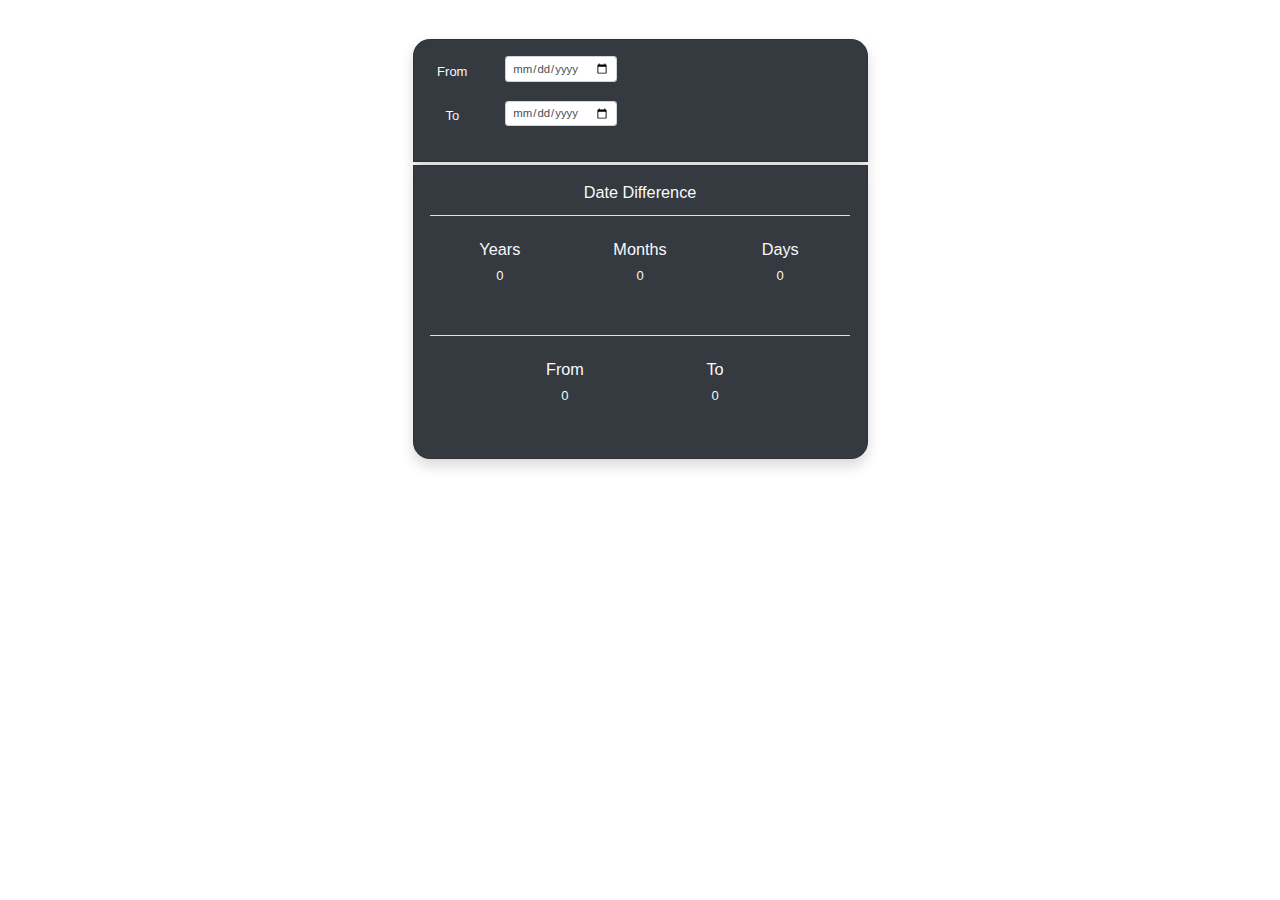
<file: index.html>
<!DOCTYPE html>
<html lang="en">
<head>
    <meta charset="UTF-8">
    <meta http-equiv="X-UA-Compatible" content="IE=edge">
    <meta name="viewport" content="width=device-width, initial-scale=1.0">
    <link rel="stylesheet" href="/bootstrap/4/css/bootstrap.min.css">
    <title>Date Calculator</title>
    <style>
        *{font-size: small;}
        .radii1{border-radius: 17px 17px 0 0;}
        .radii2{border-radius: 0 0 17px 17px;}
    </style>
</head>
<body>
    <div class="container">
        <div class="row mt-5 justify-content-center text-center">
            <div class="col-auto">
                <form>
                    <div class="card text-center shadow bg-dark text-light  radii1" style="width: 35rem;">
                        <div class="card-body">
                            <div class="form-group row">
                                <label class="col-sm-2 col-form-label h5">From</label>
                                <div class="col-auto">
                                    <input type="date" class="form-control form-control-sm" value="" id="dateFrom">
                                </div>
                            </div>
                            <div class="form-group row">
                                <label class="col-sm-2 col-form-label h5">To</label>
                                <div class="col-auto">
                                    <input type="date" value="" class="form-control form-control-sm" id="dateTo">
                                </div>
                            </div>
                        </div>
                    </div>
                </form>
            </div>
        </div>
        <div class="row justify-content-center mt-1">
            <div class="col-auto">
                <div class="card text-center shadow bg-dark text-light radii2" style="width: 35rem;">
                    <div class="card-body">
                        <h5 class="card-title">Date Difference</h5><hr class="bg-light">
                        <div class="container">
                            <div class="row justify-content-center">
                                <div class="col-md-4">
                                    <div class="alert">
                                        <h5>Years</h5>
                                        <p id="yearz">0</p>
                                    </div>
                                </div>
                                <div class="col-md-4">
                                    <div class="alert">
                                        <h5>Months</h5>
                                        <p id="monthz">0</p>
                                    </div>
                                </div>
                                <div class="col-md-4">
                                    <div class="alert">
                                        <h5>Days</h5>
                                        <p id="dayz">0</p>
                                    </div>
                                </div>
                            </div>
                        </div><hr class="bg-light">
                        <div class="row justify-content-center">
                            <div class="col-md-4">
                                <div class="alert">
                                    <h5>From</h5>
                                    <p id="fullDateFrom">0</p>
                                </div>
                            </div>
                            <div class="col-md-4">
                                <div class="alert">
                                    <h5>To</h5>
                                    <p id="fullDateTo">0</p> 
                                </div>
                            </div>
                        </div>
                    </div>
                </div>
            </div>
        </div>
    </div>
    
    <script src="/jquery/3/jquery.min.js"></script>
    <script src="/popper/2/popper.min.js"></script>
    <script src="/bootstrap/4/js/bootstrap.min.js"></script>
    <script>
        document.addEventListener("change", ChangeHandler);     

        function ChangeHandler()
        {
            var curDate = document.getElementById("dateFrom").value; // Get the start date
            var futDate = document.getElementById("dateTo").value; // Get the end date
            //
            var stat = new Date(curDate).getTime(); // Return current date in milliseconds since Jan 1 1970
            var mwisho = new Date(futDate).getTime(); // Return fut date in milliseconds since Jan 1 1970
            //
            var yearDiff = new Date(mwisho).getFullYear() - new Date(stat).getFullYear(); // Return difference between the two dates
            var monthDiff = new Date(mwisho).getMonth() - new Date(stat).getMonth(); // Return difference between the two dates
            var dayzDiff = new Date(mwisho).getDate() - new Date(stat).getDate(); // alert(dayzDiff); return; // Return difference between the two dates
            //
            if(yearDiff < 0 || monthDiff < 0 || dayzDiff < 0) {
                document.getElementById("yearz").innerHTML = Math.abs(yearDiff);            
                document.getElementById("monthz").innerHTML = Math.abs(monthDiff);            
                document.getElementById("dayz").innerHTML = Math.abs(dayzDiff);                        
            } else {
                document.getElementById("yearz").innerHTML = yearDiff;            
                document.getElementById("monthz").innerHTML = monthDiff;            
                document.getElementById("dayz").innerHTML = dayzDiff;            
            }
            //
            document.getElementById("fullDateFrom").innerHTML = curDate;
            document.getElementById("fullDateTo").innerHTML = futDate;
        }
    </script>
</body>
</html>
</file>
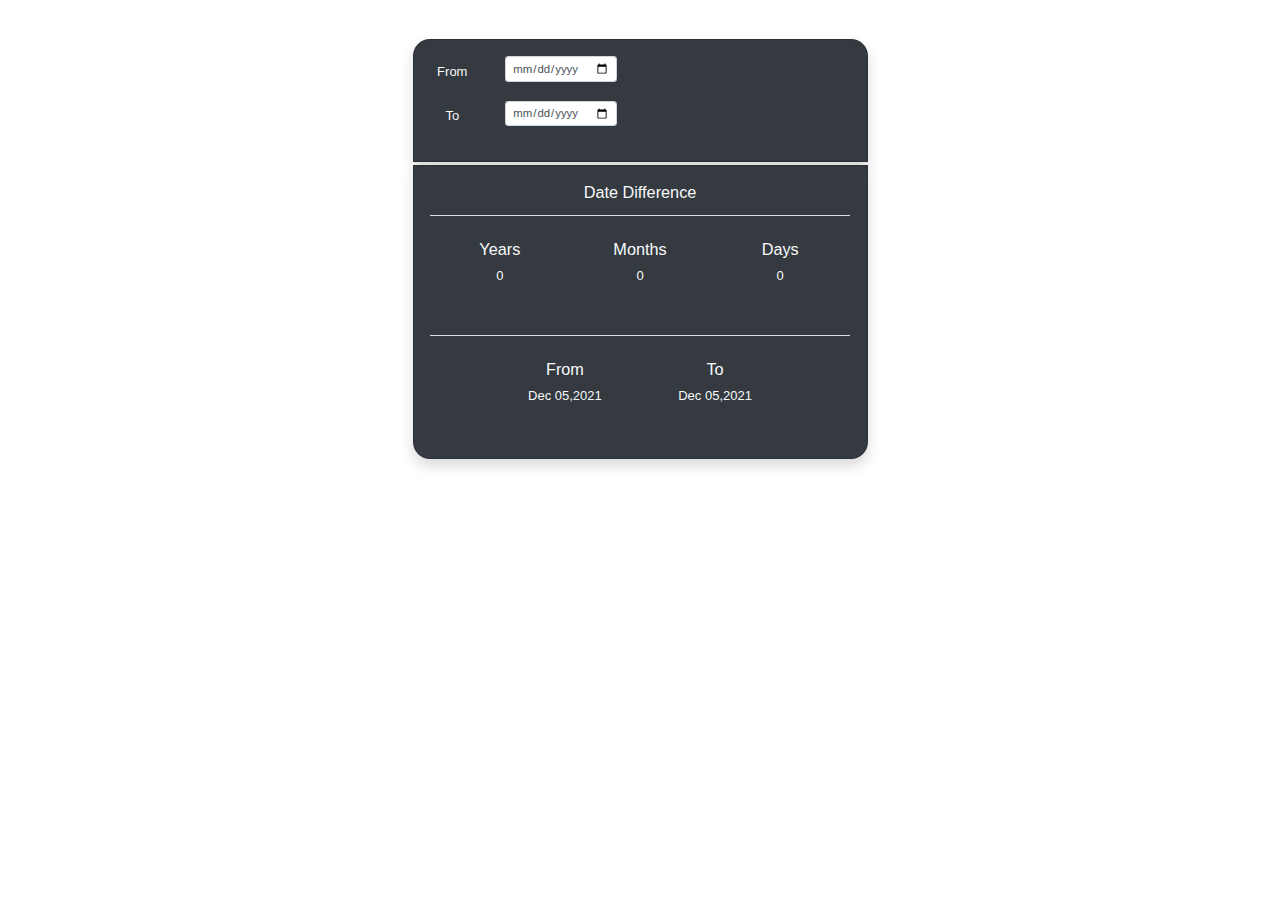
<file: datecalculator.html>
<!DOCTYPE html>
<html lang="en">
<head>
    <meta charset="UTF-8">
    <meta http-equiv="X-UA-Compatible" content="IE=edge">
    <meta name="viewport" content="width=device-width, initial-scale=1.0">
    <link rel="stylesheet" href="/bootstrap/4/css/bootstrap.min.css">
    <title>Date Calculator</title>
    <style>
        *{font-size: small;}
        .radii1{border-radius: 17px 17px 0 0;}
        .radii2{border-radius: 0 0 17px 17px;}
    </style>
</head>
<body>
    <div class="container">
        <div class="row mt-5 justify-content-center text-center">
            <div class="col-auto">
                <form>
                    <div class="card text-center shadow bg-dark text-light  radii1" style="width: 35rem;">
                        <div class="card-body">
                            <div class="form-group row">
                                <label class="col-sm-2 col-form-label h5">From</label>
                                <div class="col-auto">
                                    <input type="date" class="form-control form-control-sm" value="" id="dateFrom">
                                </div>
                            </div>
                            <div class="form-group row">
                                <label class="col-sm-2 col-form-label h5">To</label>
                                <div class="col-auto">
                                    <input type="date" value="" class="form-control form-control-sm" id="dateTo">
                                </div>
                            </div>
                        </div>
                    </div>
                </form>
            </div>
        </div>
        <div class="row justify-content-center mt-1">
            <div class="col-auto">
                <div class="card text-center shadow bg-dark text-light radii2" style="width: 35rem;">
                    <div class="card-body">
                        <h5 class="card-title">Date Difference</h5><hr class="bg-light">
                        <div class="container">
                            <div class="row justify-content-center">
                                <div class="col-md-4">
                                    <div class="alert">
                                        <h5>Years</h5>
                                        <p id="yearz">0</p>
                                    </div>
                                </div>
                                <div class="col-md-4">
                                    <div class="alert">
                                        <h5>Months</h5>
                                        <p id="monthz">0</p>
                                    </div>
                                </div>
                                <div class="col-md-4">
                                    <div class="alert">
                                        <h5>Days</h5>
                                        <p id="dayz">0</p>
                                    </div>
                                </div>
                            </div>
                        </div><hr class="bg-light">
                        <div class="row justify-content-center">
                            <div class="col-md-4">
                                <div class="alert">
                                    <h5>From</h5>
                                    <p id="fullDateFrom">Dec 05,2021</p>
                                </div>
                            </div>
                            <div class="col-md-4">
                                <div class="alert">
                                    <h5>To</h5>
                                    <p id="fullDateTo">Dec 05,2021</p>
                                </div>
                            </div>
                        </div>
                    </div>
                </div>
            </div>
        </div>
    </div>
    
    <script src="/jquery/3/jquery.min.js"></script>
    <script src="/popper/2/popper.min.js"></script>
    <script src="/bootstrap/4/js/bootstrap.min.js"></script>
    <script>
        document.addEventListener("change", ChangeHandler);

        function ChangeHandler()
        {   //var eln = event.target;
            
            var curDate = document.getElementById("dateFrom").value; // Get the start date
            var futDate = document.getElementById("dateTo").value; // Get the end date
            //
            var stat = new Date(curDate).getTime();
            var mwisho = new Date(futDate).getTime();
            var dateDiff = mwisho - stat;
            //
            dateObj = new Date(dateDiff);
            //alert("New Date"+ dateObj);
            document.getElementById("yearz").innerHTML = dateObj.getFullYear();            
            document.getElementById("monthz").innerHTML = dateObj.getMonth();            
            document.getElementById("dayz").innerHTML = dateObj.getDay();            
            //
            document.getElementById("fullDateFrom").innerHTML = curDate;
            document.getElementById("fullDateTo").innerHTML = futDate;
        }
    </script>
</body>
</html>
</file>
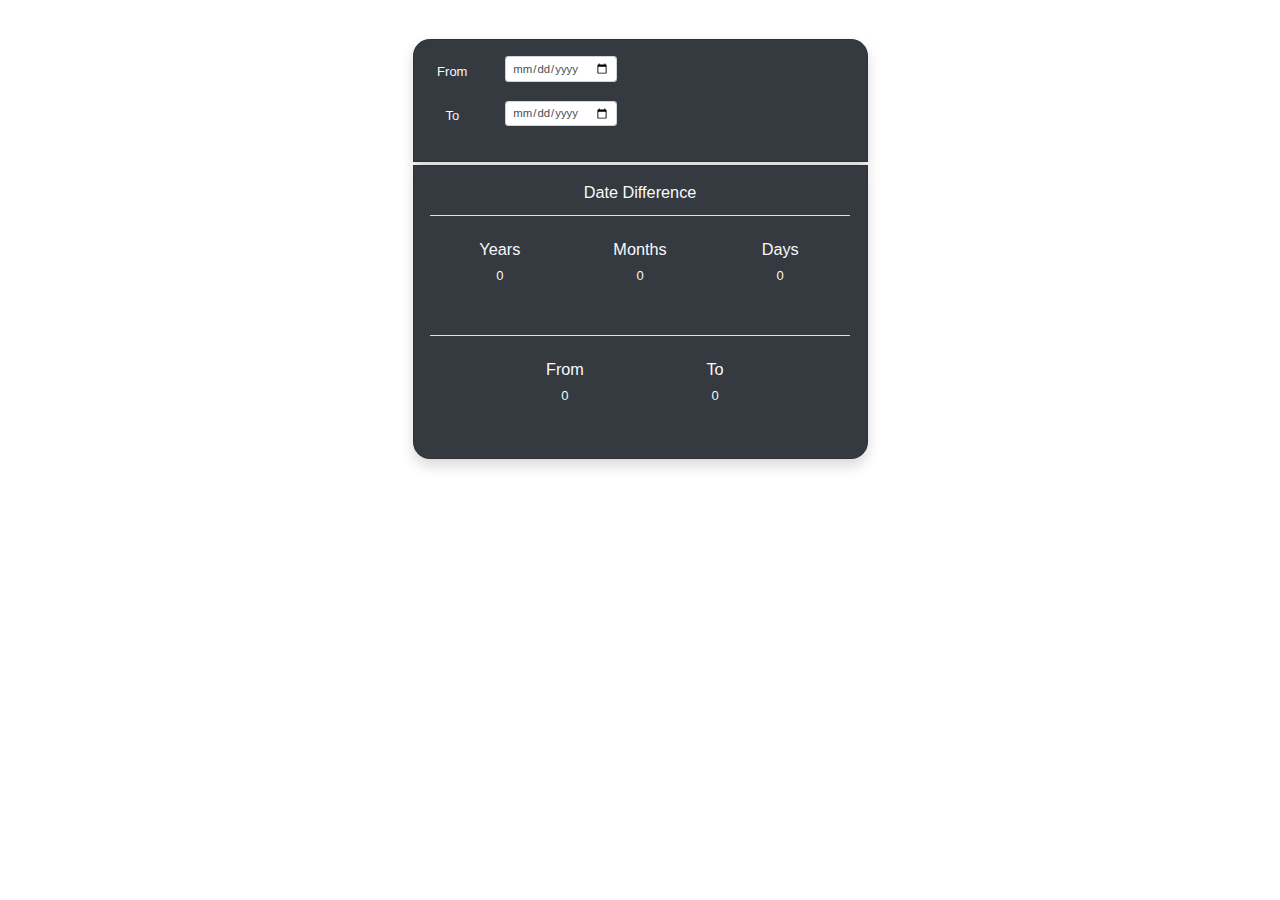
<file: datedifference.html>
<!DOCTYPE html>
<html lang="en">
<head>
    <meta charset="UTF-8">
    <meta http-equiv="X-UA-Compatible" content="IE=edge">
    <meta name="viewport" content="width=device-width, initial-scale=1.0">
    <link rel="stylesheet" href="bootstrap/4/css/bootstrap.min.css">
    <title>Date Calculator</title>
    <style>
        *{font-size: small;}
        .radii1{border-radius: 17px 17px 0 0;}
        .radii2{border-radius: 0 0 17px 17px;}
    </style>
</head>
<body>
    <div class="container">
        <div class="row mt-5 justify-content-center text-center">
            <div class="col-auto">
                <form>
                    <div class="card text-center shadow bg-dark text-light  radii1" style="width: 35rem;">
                        <div class="card-body">
                            <div class="form-group row">
                                <label class="col-sm-2 col-form-label h5">From</label>
                                <div class="col-auto">
                                    <input type="date" class="form-control form-control-sm" value="" id="dateFrom">
                                </div>
                            </div>
                            <div class="form-group row">
                                <label class="col-sm-2 col-form-label h5">To</label>
                                <div class="col-auto">
                                    <input type="date" value="" class="form-control form-control-sm" id="dateTo">
                                </div>
                            </div>
                        </div>
                    </div>
                </form>
            </div>
        </div>
        <div class="row justify-content-center mt-1">
            <div class="col-auto">
                <div class="card text-center shadow bg-dark text-light radii2" style="width: 35rem;">
                    <div class="card-body">
                        <h5 class="card-title">Date Difference</h5><hr class="bg-light">
                        <div class="container">
                            <div class="row justify-content-center">
                                <div class="col-md-4">
                                    <div class="alert">
                                        <h5>Years</h5>
                                        <p id="yearz">0</p>
                                    </div>
                                </div>
                                <div class="col-md-4">
                                    <div class="alert">
                                        <h5>Months</h5>
                                        <p id="monthz">0</p>
                                    </div>
                                </div>
                                <div class="col-md-4">
                                    <div class="alert">
                                        <h5>Days</h5>
                                        <p id="dayz">0</p>
                                    </div>
                                </div>
                            </div>
                        </div><hr class="bg-light">
                        <div class="row justify-content-center">
                            <div class="col-md-4">
                                <div class="alert">
                                    <h5>From</h5>
                                    <p id="fullDateFrom">0</p>
                                </div>
                            </div>
                            <div class="col-md-4">
                                <div class="alert">
                                    <h5>To</h5>
                                    <p id="fullDateTo">0</p> 
                                </div>
                            </div>
                        </div>
                    </div>
                </div>
            </div>
        </div>
    </div>
    
    <script src="jquery/3/jquery.min.js"></script>
    <script src="popper/2/popper.min.js"></script>
    <script src="bootstrap/4/js/bootstrap.min.js"></script>
    <script>
        document.addEventListener("change", ChangeHandler);     

        function ChangeHandler()
        {
            var curDate = document.getElementById("dateFrom").value; // Get the start date
            var futDate = document.getElementById("dateTo").value; // Get the end date
            //
            var stat = new Date(curDate).getTime(); // Return current date in milliseconds since Jan 1 1970
            var mwisho = new Date(futDate).getTime(); // Return fut date in milliseconds since Jan 1 1970
            //
            var yearDiff = new Date(mwisho).getFullYear() - new Date(stat).getFullYear(); // Return difference between the two dates
            var monthDiff = new Date(mwisho).getMonth() - new Date(stat).getMonth(); // Return difference between the two dates
            var dayzDiff = new Date(mwisho).getDate() - new Date(stat).getDate(); // alert(dayzDiff); return; // Return difference between the two dates
            //
            if(yearDiff < 0 || monthDiff < 0 || dayzDiff < 0) {
                document.getElementById("yearz").innerHTML = Math.abs(yearDiff);            
                document.getElementById("monthz").innerHTML = Math.abs(monthDiff);            
                document.getElementById("dayz").innerHTML = Math.abs(dayzDiff);                        
            } else {
                document.getElementById("yearz").innerHTML = yearDiff;            
                document.getElementById("monthz").innerHTML = monthDiff;            
                document.getElementById("dayz").innerHTML = dayzDiff;            
            }
            //
            document.getElementById("fullDateFrom").innerHTML = curDate;
            document.getElementById("fullDateTo").innerHTML = futDate;
        }
    </script>
</body>
</html>
</file>
